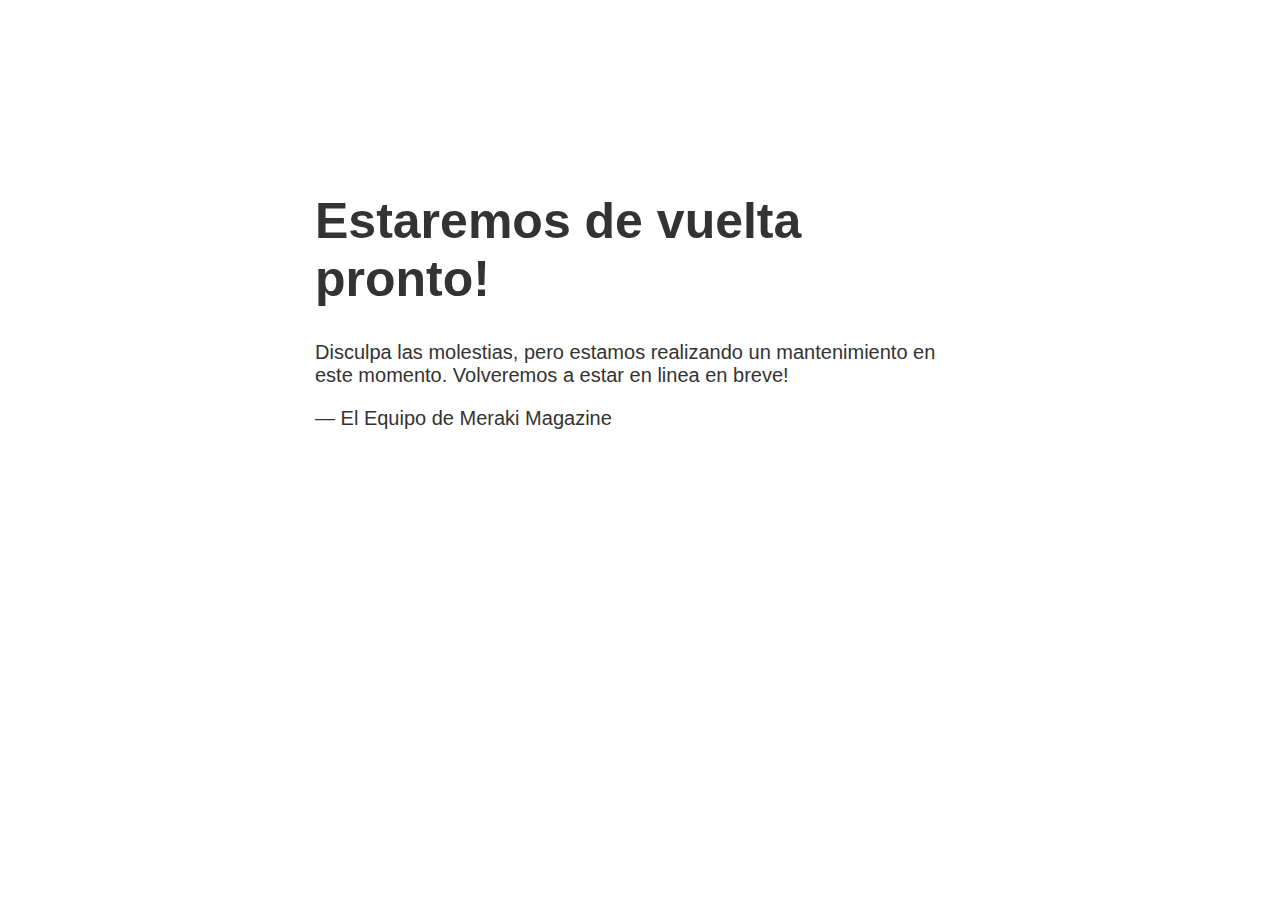
<file: index.html>
<!doctype html>
<title>Site Maintenance</title>
<style>
  body { text-align: center; padding: 150px; }
  h1 { font-size: 50px; }
  body { font: 20px Helvetica, sans-serif; color: #333; }
  article { display: block; text-align: left; width: 650px; margin: 0 auto; }
  a { color: #dc8100; text-decoration: none; }
  a:hover { color: #333; text-decoration: none; }

  
</style>
<article>
    <h1>Estaremos de vuelta pronto!</h1>
    <div>
        <p>Disculpa las molestias, pero estamos realizando un mantenimiento en este momento. Volveremos a estar en linea en breve!
        </p>
        <p>&mdash; El Equipo de Meraki Magazine</p>
    </div>
</article>
</file>
